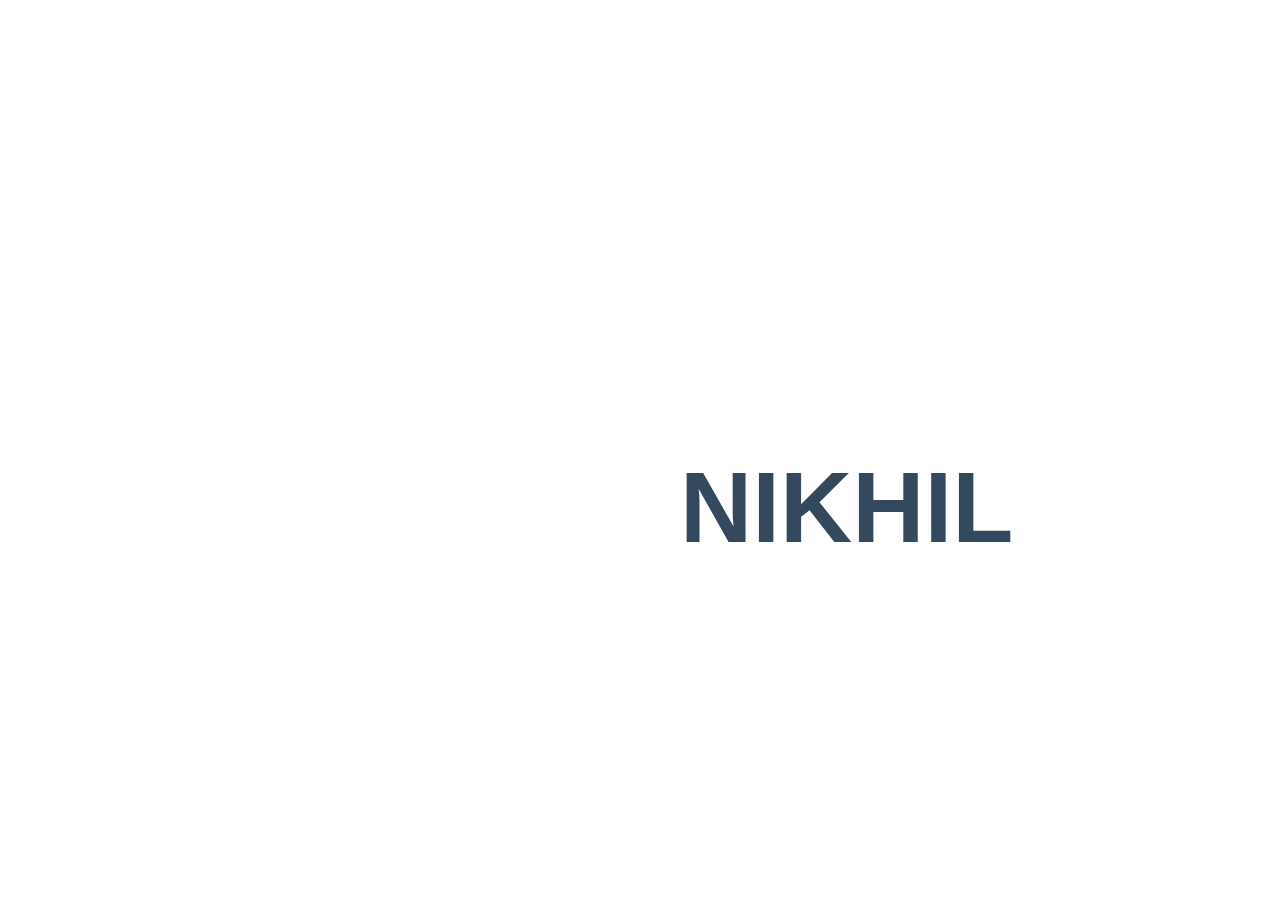
<file: Index.html>
<!DOCTYPE html>
<html lang="en" dir="ltr">
  <style>
  body{
  margin: 0;
  padding: 0;
  font-family: "montserrat",sans-serif;
  }
  .middle{
    position: absolute;
    top:50%;
    left:50%;
  }
  .container{
    position: absolute;
    display:inline-block;
    padding:0 40px;
    cursor: pointer;
  }
  .text{
    font-size: 100px;
    text-transform: uppercase;
    position: relative;
    color: #34495e;
    font-weight: 600;
  }
  .text::before{
    content: attr(data-text);
    position:absolute;
    color: white;
    width:0;
    overflow: hidden;
    transition: 0.5s;
    width:0;
  }
  .container::before{
    content: "";
    position: absolute;
    width:0;
    height:100%;
    background: red;
    right: 0;
    top: 0;
    transition: 0.6s;
  }
  .container:hover .text::before,
  .container:hover::before{
    width: 100%;
  }

  </style>
  <meta charset="utf-8">
  <body>
    <div class="middle">
      <span class="container">
        <div class="text" data-text="nikhil">nikhil</div>
      </span>
    </div>
  </body>
</html>
</file>
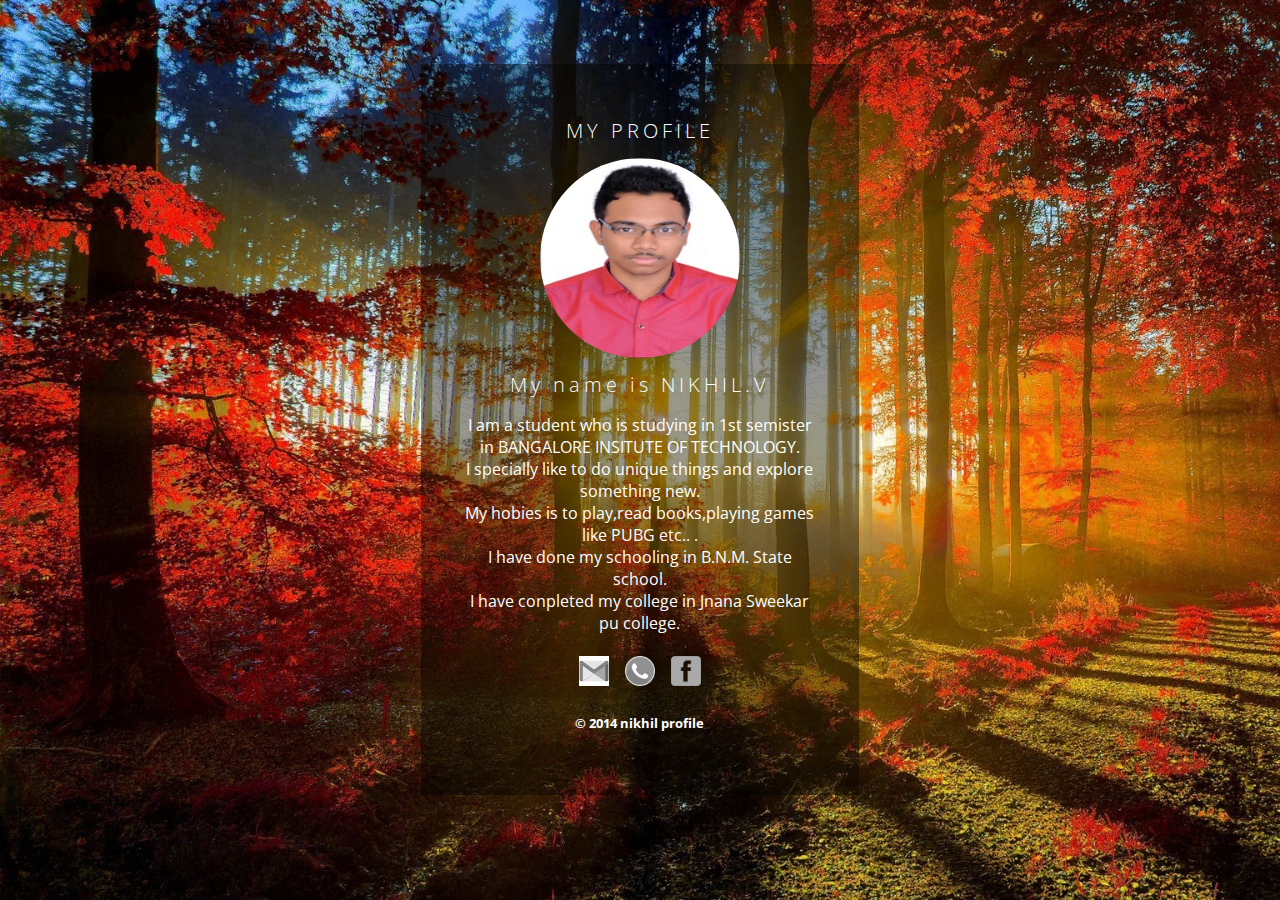
<file: profile10.html>
<html>
 <head>
  <title> My Profile </title>
     <link href="https://fonts.googleapis.com/css?family=Changa+One|Open+Sans" rel="stylesheet">
    <link rel="stylesheet" href="profile2.css" />
     
 </head>
  <body>
     <div class="box">
   <head>
    <h1>MY PROFILE</H1>
   </head>
   <img src="nikhilphoto.jpg">
   <h1> My name is NIKHIL.V</h1>
   <p>I am a student who is studying in 1st semister in 
      BANGALORE INSITUTE OF TECHNOLOGY.<br>
	  I specially like to do unique things and explore something new.<br>
	  My hobies is to play,read books,playing games like PUBG etc.. .<br>
	  I have done my schooling in B.N.M. State school.<br>
	  I have conpleted my college in Jnana Sweekar pu college.<br>
	  
	  <ul id="photo">
	   <li>
         <a href="https://www.gmail.com/"><img src="download.png"  alt="gmail logo"></a>
		 </li>
		 <li>
		 <a href="tel:968-687-2937"><img src="whatsapp.png" alt="phone logo"></a>
		 </li>
		 <li>
		 <a href="https://www.facebook.com/"><img src="facebook-logo-grey-png.png"  alt="facebook logo"></a>
		 </li>
		</ul> 
	  <h5>&copy; 2014 nikhil profile</h5>
  </body>
</html>
</file>
<file: profile2.css>
body{
  margin: 0;
  padding: o;
  background: url(back.jpg);
  background-size: cover;
}
.box{
	width:28%;
	background:rgba(0,0,0,0.4);
	padding:40px;
	text-align:center;
	margin:auto;
	color:white;
	margin-top:5%;
	font-family:'Open Sans', sans-serif;
}
.box img {
	border-radius:50%;
	width:200px;
	height:200px;
}
.box h1{
	font-size:1.25em;
	letter-spacing:4px;
	font-weight:100;	
}
.box p{
	text-align;justify;
}
.box ul{
	margin:0;
	padding:0;
}
.box li{
	display:inline-block;
	margin:6px;
	text-decoration:none;
}
box li a{
	color:white;
	text-decoration:none;
	font-size:60px;
	transition:all ease-in-out 250ms;
}
.box li a;hover{
color:#b9b9b9b9;
}
#photo li img{
width:30px;
height:30px;
border-radius:0%
}	
.box li a :visited {
	color:white;
}
</file>
